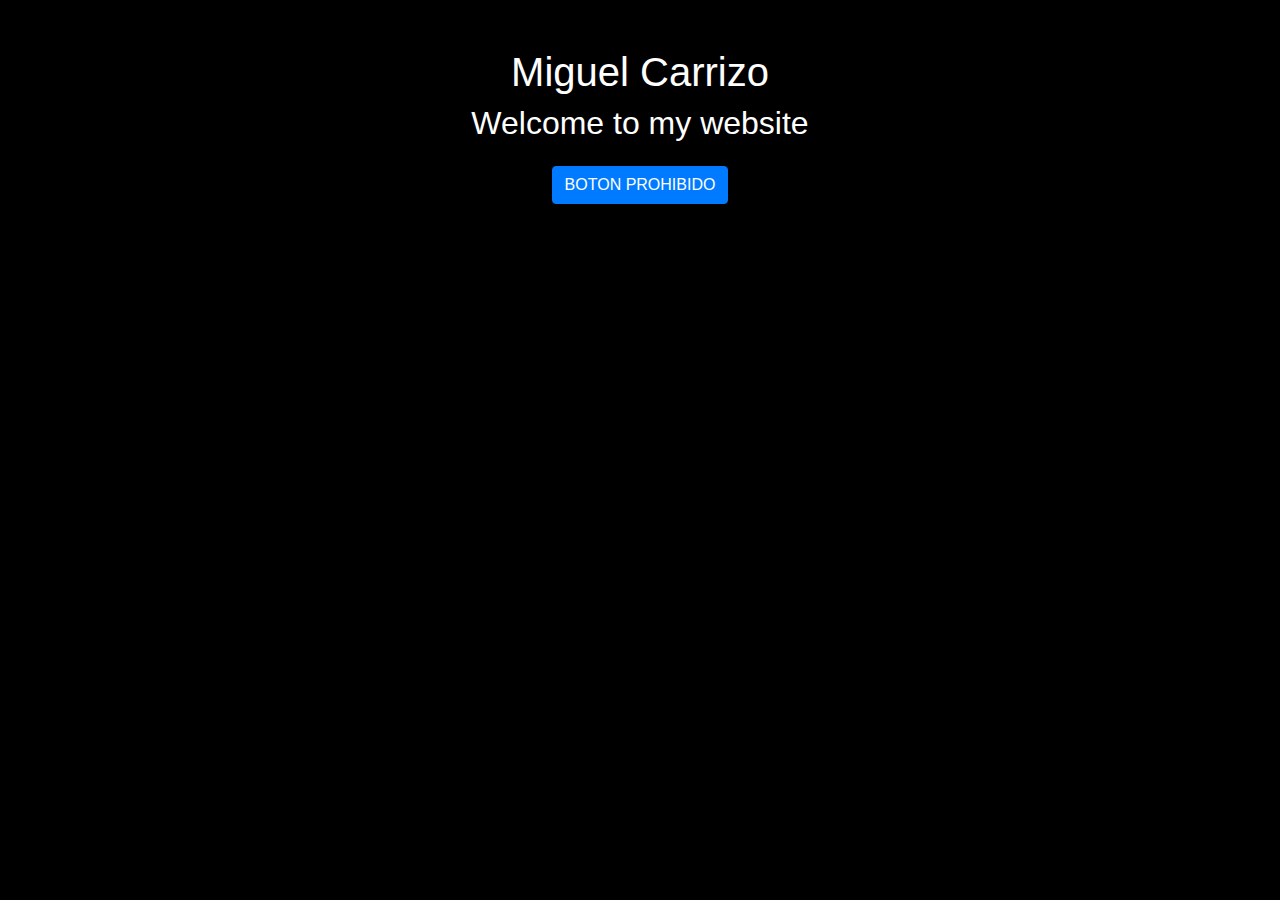
<file: index.html>
<!DOCTYPE html>
<html>
<head>
    <meta name="viewport" content="width=device-width, initial-scale=1">
    <link rel="stylesheet" href="https://maxcdn.bootstrapcdn.com/bootstrap/4.5.2/css/bootstrap.min.css">
    <link rel="stylesheet" href="css/estilos.css">
    <script src="https://ajax.googleapis.com/ajax/libs/jquery/3.5.1/jquery.min.js"></script>
    <script src="https://cdnjs.cloudflare.com/ajax/libs/popper.js/1.16.0/umd/popper.min.js"></script>
    <script src="https://maxcdn.bootstrapcdn.com/bootstrap/4.5.2/js/bootstrap.min.js"></script>
    <title>Miguel Carrizo</title>
</head>
<body>

<div class="container mt-5 text-center">
    <div class="mt-5">
        <h1>Miguel Carrizo</h1>
        <h2>Welcome to my website</h2>
    </div>
    <div class="mt-4">
        <button type="button" class="btn btn-primary" data-toggle="collapse" data-target="#demo">BOTON PROHIBIDO</button>
    </div>
    <div id="demo" class="collapse mt-4">
        <img src="img/guitarra.jpg" class="rounded" alt="">
    </div>
</div>

</body>
</html>
</file>
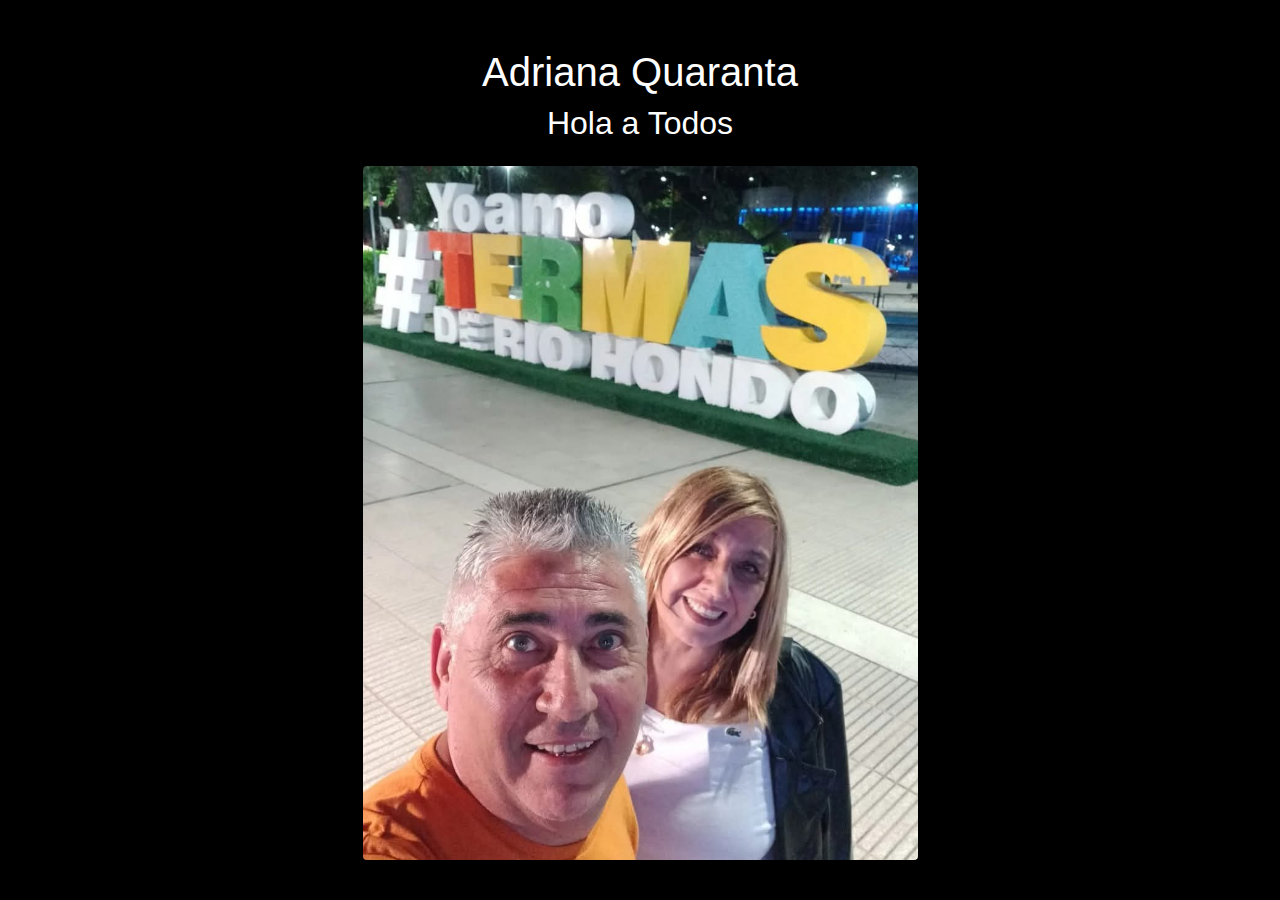
<file: avq.html>
<!DOCTYPE html>
<html>
<head>
    <meta name="viewport" content="width=device-width, initial-scale=1">
    <link rel="stylesheet" href="https://maxcdn.bootstrapcdn.com/bootstrap/4.5.2/css/bootstrap.min.css">
    <link rel="stylesheet" href="css/estilos.css">
    <script src="https://ajax.googleapis.com/ajax/libs/jquery/3.5.1/jquery.min.js"></script>
    <script src="https://cdnjs.cloudflare.com/ajax/libs/popper.js/1.16.0/umd/popper.min.js"></script>
    <script src="https://maxcdn.bootstrapcdn.com/bootstrap/4.5.2/js/bootstrap.min.js"></script>
    <title>Adriana</title>
</head>
<body>

<div class="container mt-5 text-center">
    <div class="mt-5">
        <h1>Adriana Quaranta</h1>
        <h2>Hola a Todos</h2>
    </div>
    <div id="demo" class="mt-4">
        <img src="img/avq.jpg" class="rounded" alt="">
    </div>
</div>

</body>
</html
</file>
<file: css/estilos.css>
body {
    background-color:black;
    color: white;
}

img {
    width: 50%;
}
</file>
